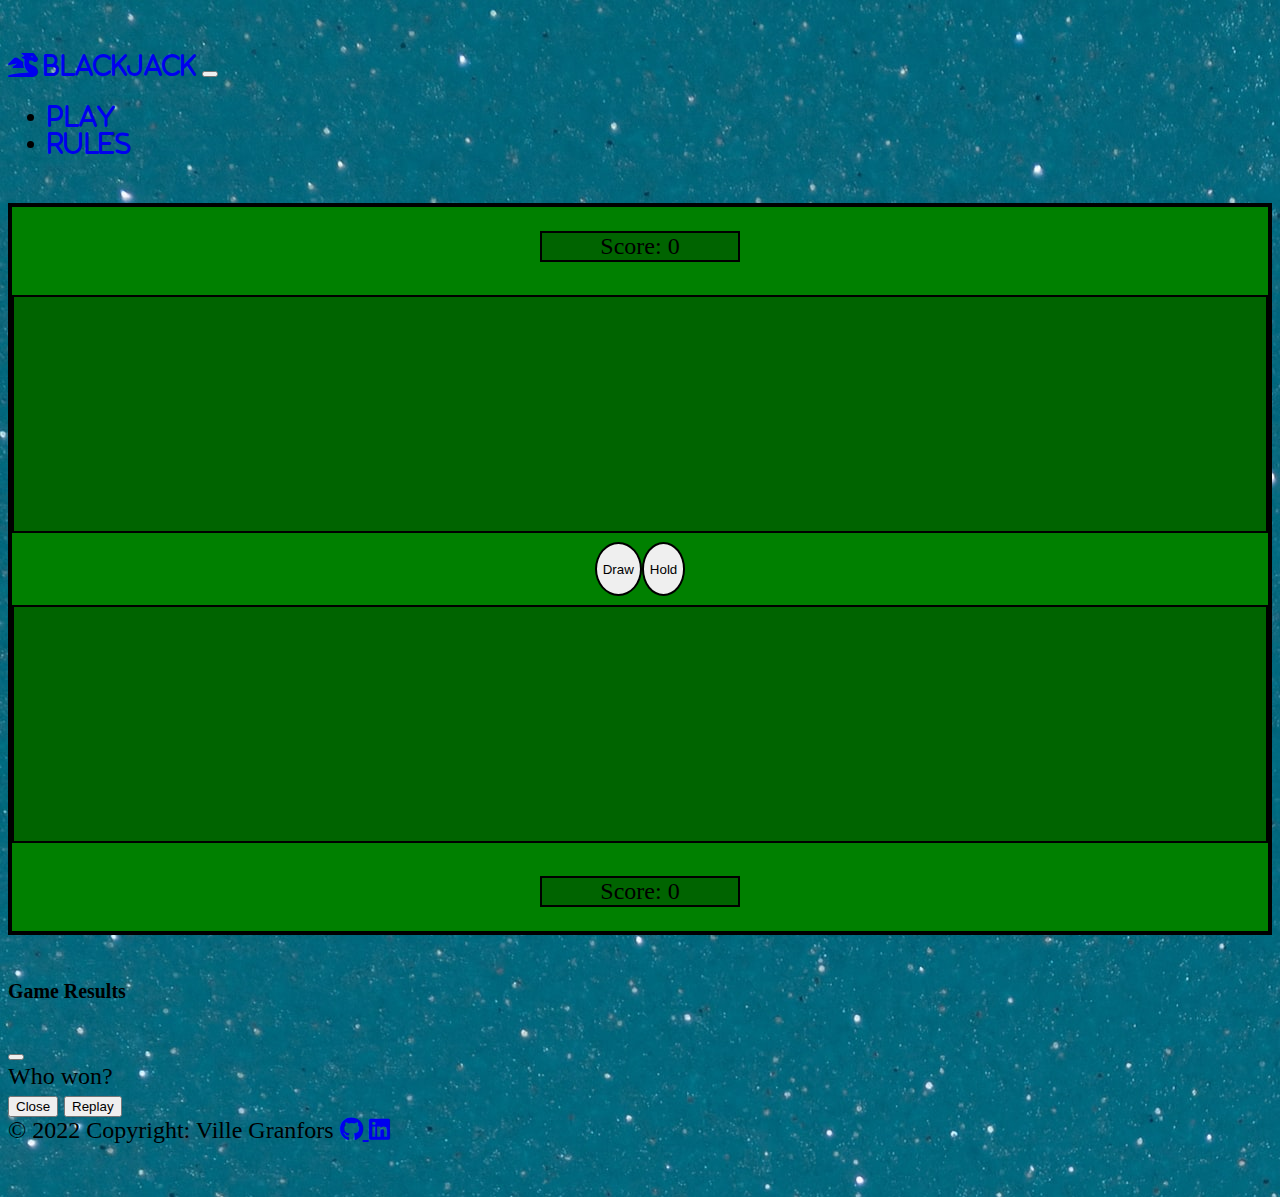
<file: index.html>
<!DOCTYPE html>
<html lang="sv-SE">
	<head>
		<meta charset="UTF-8" />
		<meta name="viewport" content="width=device-width, initial-scale=1.0" />
		<title>A Simple Blackjack Game</title>
		<link rel="icon" type="image/x-icon" href="/images/favicon.ico" />

		<link
			rel="stylesheet"
			href="https://cdn.jsdelivr.net/npm/bootstrap@5.1.3/dist/css/bootstrap.min.css"
			integrity="sha384-1BmE4kWBq78iYhFldvKuhfTAU6auU8tT94WrHftjDbrCEXSU1oBoqyl2QvZ6jIW3"
			crossorigin="anonymous"
		/>
		<link
			rel="stylesheet"
			href="https://cdnjs.cloudflare.com/ajax/libs/font-awesome/6.0.0/css/all.min.css"
		/>
		<link rel="stylesheet" href="styles/custom.css" />
	</head>

	<body>
		<header>
			<nav class="navbar navbar-expand-lg navbar-dark fixed-top bg-black">
				<div class="container">
					<a class="navbar-brand" href="index.html"
						><i class="fa-solid fa-dragon"> Blackjack</i></a
					>

					<button
						class="navbar-toggler"
						type="button"
						id="nav-button"
						data-bs-toggle="collapse"
						data-bs-target="#navbarCollapse"
						aria-controls="navbarCollapse"
						aria-expanded="false"
						aria-label="Toggle navigation"
					>
						<span class="navbar-toggler-icon"></span>
					</button>

					<div class="collapse navbar-collapse" id="navbarCollapse">
						<ul class="nav navbar-nav mr-auto">
							<li class="nav-item">
								<a class="nav-link active" href="index.html">
									<i class="fa-solid">Play</i>
								</a>
							</li>
							<li class="nav-item">
								<a class="nav-link" href="rules.html">
									<i class="fa-solid">Rules</i>
								</a>
							</li>
						</ul>
					</div>
				</div>
			</nav>
		</header>
		<main>
			<section id="blackjack">
				<div class="container board-container px-5 unselectable">
					<div class="score-container mt-2">
						<div class="centered">
							<p class="fs-2 text-white score" id="score-opponent" value="0">
								Score: 
							</p>
						</div>
					</div>
					<div class="center-container text-center board">
						<div class="col-12" id="opponent-cards-container"></div>
					</div>
					<div class="center-container text-center button-container">
						<div class="col-6">
							<button
								class="btn btn-lg btn-warning fs-3 btn-circle"
								id="player-draw-card-button"
								type="button"
							>
								Draw
							</button>
						</div>
						<div class="col-6">
							<button
								class="btn btn-lg btn-warning btn-circle fs-3"
								id="hold-button"
								type="button"
							>
								Hold
							</button>
							<button
								class="btn btn-lg btn-warning btn-circle fs-3 hidden"
								id="new-game-button"
								type="button"
							>
								Replay
							</button>
						</div>
					</div>
					<div class="center-container text-center board">
						<div class="col-12" id="player-cards-container"></div>
					</div>
					<div class="score-container my-2">
						<div class="centered">
							<p class="fs-2 text-white score" id="score-player" value="0">Score: </p>
						</div>
					</div>
				</div>

				<div
					class="modal fade"
					id="game-result-modal"
					data-bs-backdrop="static"
					data-bs-keyboard="false"
					tabindex="-1"
					role="dialog"
					aria-labelledby="modelTitleId"
					aria-hidden="true"
				>
					<div class="modal-dialog modal-dialog-centered" role="document">
						<div class="modal-content">
							<div class="modal-header">
								<h5 class="modal-title">Game Results</h5>
								<button
									type="button"
									class="btn-close"
									data-bs-dismiss="modal"
									id="header-close-button"
									aria-label="Close"
								></button>
							</div>
							<div class="modal-body" id="result-text">Who won?</div>
							<div class="modal-footer">
								<button
									type="button"
									class="btn btn-secondary"
									id="close-button"
									data-bs-dismiss="modal"
								>
									Close
								</button>
								<button type="button" class="btn btn-primary" id="replay-button">
									Replay
								</button>
							</div>
						</div>
					</div>
				</div>
			</section>
		</main>

		<footer
			class="footer mt-auto py-3 bg-black text-center text-lg-start text-muted fixed-bottom"
		>
			<div class="text-center bg-black">
				<span>
					© 2022 Copyright:
					<a class="text-reset fw-bold text-decoration-none"> Ville Granfors </a>
					<a
						class="text-reset fw-bold text-decoration-none footer-link p-2"
						href="https://github.com/GumshoeSE"
						target="_blank"
					>
						<i class="fa-brands fa-github"></i>
					</a>
					<a
						class="text-reset fw-bold text-decoration-none footer-link"
						href="http://www.linkedin.com/in/ville-granfors"
						target="_blank"
					>
						<i class="fa-brands fa-linkedin"></i>
					</a>
				</span>
			</div>
		</footer>

		<script
			src="https://cdn.jsdelivr.net/npm/bootstrap@5.1.3/dist/js/bootstrap.bundle.min.js"
			integrity="sha384-ka7Sk0Gln4gmtz2MlQnikT1wXgYsOg+OMhuP+IlRH9sENBO0LRn5q+8nbTov4+1p"
			crossorigin="anonymous"
		></script>
		<script src="scripts/blackjack.js"></script>
	</body>
</html>
</file>
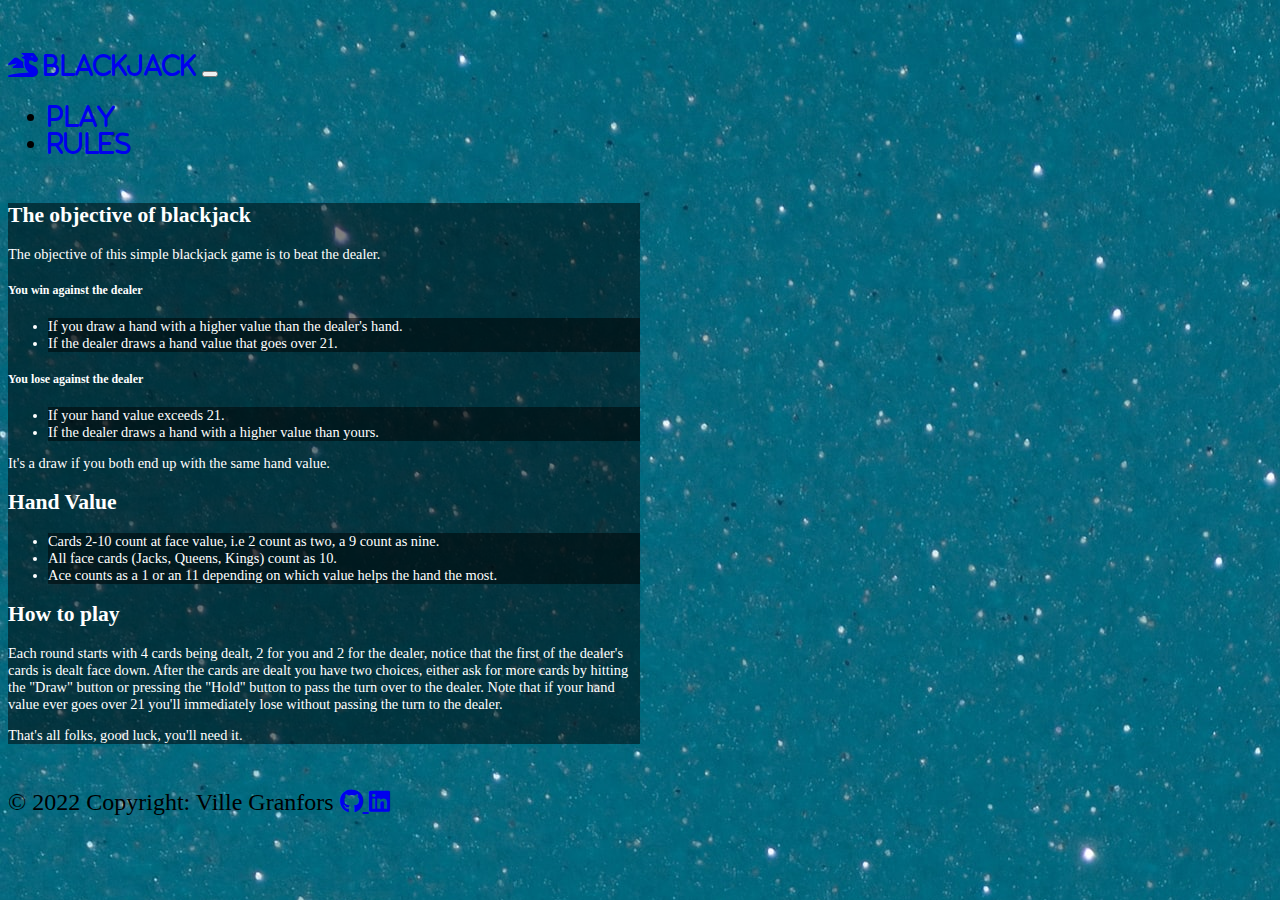
<file: rules.html>
<!DOCTYPE html>
<html lang="sv-SE">
	<head>
		<meta charset="UTF-8" />
		<meta name="viewport" content="width=device-width, initial-scale=1.0" />
		<title>A Simple Blackjack Game</title>
		<link rel="icon" type="image/x-icon" href="/images/favicon.ico" />

		<link
			rel="stylesheet"
			href="https://cdn.jsdelivr.net/npm/bootstrap@5.1.3/dist/css/bootstrap.min.css"
			integrity="sha384-1BmE4kWBq78iYhFldvKuhfTAU6auU8tT94WrHftjDbrCEXSU1oBoqyl2QvZ6jIW3"
			crossorigin="anonymous"
		/>
		<link
			rel="stylesheet"
			href="https://cdnjs.cloudflare.com/ajax/libs/font-awesome/6.0.0/css/all.min.css"
		/>
		<link rel="stylesheet" href="styles/custom.css" />
	</head>

	<body>
		<header>
			<nav class="navbar navbar-expand-lg navbar-dark fixed-top bg-black">
				<div class="container">
					<a class="navbar-brand" href="index.html"
						><i class="fa-solid fa-dragon"> Blackjack</i></a
					>

					<button
						class="navbar-toggler"
						type="button"
						data-bs-toggle="collapse"
						data-bs-target="#navbarCollapse"
						aria-controls="navbarCollapse"
						aria-expanded="false"
						aria-label="Toggle navigation"
					>
						<span class="navbar-toggler-icon"></span>
					</button>

					<div class="collapse navbar-collapse" id="navbarCollapse">
						<ul class="nav navbar-nav mr-auto">
							<li class="nav-item">
								<a class="nav-link" href="index.html">
									<i class="fa-solid">Play</i>
								</a>
							</li>
							<li class="nav-item">
								<a class="nav-link active" href="rules.html">
									<i class="fa-solid">Rules</i>
								</a>
							</li>
						</ul>
					</div>
				</div>
			</nav>
		</header>
		<main>
			<section>
				<div class="container text-start" id="rules">
					<h2>The objective of blackjack</h2>

					<p class="fs-6">
						The objective of this simple blackjack game is to beat the dealer.
					</p>

					<h5 class="mt-4">You win against the dealer</h5>
					<ul class="list-group list-group-numbered p-3">
						<li class="list-group-item">
							If you draw a hand with a higher value than the dealer's hand.
						</li>
						<li class="list-group-item">
							If the dealer draws a hand value that goes over 21.
						</li>
					</ul>

					<h5 class="mt-3">You lose against the dealer</h5>
					<ul class="list-group list-group-numbered p-3">
						<li class="list-group-item">If your hand value exceeds 21.</li>
						<li class="list-group-item">
							If the dealer draws a hand with a higher value than yours.
						</li>
					</ul>

					<p>It's a draw if you both end up with the same hand value.</p>

					<h2 class="mt-4">Hand Value</h2>
					<ul class="list-group p-3">
						<li class="list-group-item">
							Cards 2-10 count at face value, i.e 2 count as two, a 9 count as nine.
						</li>
						<li class="list-group-item">
							All face cards (Jacks, Queens, Kings) count as 10.
						</li>
						<li class="list-group-item">
							Ace counts as a 1 or an 11 depending on which value helps the hand the
							most.
						</li>
					</ul>

					<h2 class="mt-4">How to play</h2>
					<p>
						Each round starts with 4 cards being dealt, 2 for you and 2 for the dealer,
						notice that the first of the dealer's cards is dealt face down. After the
						cards are dealt you have two choices, either ask for more cards by hitting
						the "Draw" button or pressing the "Hold" button to pass the turn over to the
						dealer. Note that if your hand value ever goes over 21 you'll immediately
						lose without passing the turn to the dealer.
					</p>

					<p>That's all folks, good luck, you'll need it.</p>
				</div>
			</section>
		</main>

		<footer
			class="footer mt-auto py-3 bg-black text-center text-lg-start text-muted fixed-bottom"
		>
			<div class="text-center bg-black">
				<span>
					© 2022 Copyright:
					<a class="text-reset fw-bold text-decoration-none"> Ville Granfors </a>
					<a
						class="text-reset fw-bold text-decoration-none footer-link p-2"
						href="https://github.com/GumshoeSE"
						target="_blank"
					>
						<i class="fa-brands fa-github"></i>
					</a>
					<a
						class="text-reset fw-bold text-decoration-none footer-link"
						href="http://www.linkedin.com/in/ville-granfors"
						target="_blank"
					>
						<i class="fa-brands fa-linkedin"></i>
					</a>
				</span>
			</div>
		</footer>

		<script
			src="https://cdn.jsdelivr.net/npm/bootstrap@5.1.3/dist/js/bootstrap.bundle.min.js"
			integrity="sha384-ka7Sk0Gln4gmtz2MlQnikT1wXgYsOg+OMhuP+IlRH9sENBO0LRn5q+8nbTov4+1p"
			crossorigin="anonymous"
		></script>
		<script src="scripts/blackjack.js"></script>
	</body>
</html>
</file>
<file: styles/custom.css>
body {
    padding-top: 5vh;
    padding-bottom: 5vh;
    background-color: #096C84;
    background-image: url(../images/background-large.jpg);
    font-size: 1.5rem;
}

.board-container {
    background-color: green;
    border: 4px solid black;
    margin-top: 5vh;
    margin-bottom: 5vh;
    min-height: 65vh;
    height: fit-content;
}

.board {
    max-height: fit-content;
    min-height: 26vh;
    margin-top: 1vh;
    margin-bottom: 1vh;
    background-color: darkgreen;
}

.button-container{
    height: fit-content;
    min-height: 6vh;
    border: none !important;
}

.hidden {
    display: none;
}

.card-drawn{
    height: 25vh;
    width: auto;
    padding: 1vh;
    display: inline;
}

@media only screen and (max-width: 850px) {
    .card-drawn{
        height: 16vh;
        width: auto;
        padding: 1vh;
        display: inline;
    }
    .board {
        max-height: fit-content;
        min-height: 20vh;
        margin-top: 1vh;
        margin-bottom: 1vh;
        background-color: darkgreen;
    }
    html { font-size: 62.5%; } 
}

.score {
    background-color: darkgreen;
    border: 2px solid black;
    height: fit-content;
}

.score-container {
    text-align: center;
    white-space: nowrap;
    min-height: 6vh;
    height: fit-content;
}

.score-container::before {
    content: '';
    display: inline-block;
    height: 100%;
    vertical-align: middle;
    margin-right: -0.25em;
}

.centered {
    display: inline-block;
    vertical-align: middle;
    width: 200px;
}

.center-container {
    display: flex;
    justify-content: center;
    align-items: center;
    border: 2px solid black;
}

.score::after {
    content: attr(value);
}

.btn-circle {
    min-height: 6vh;
    width: fit-content;
    border-radius: 50%;
    border: 2px solid black;
}

.content {
    flex: 0 0 120px;
}

.unselectable {
    -moz-user-select: -moz-none;
    -khtml-user-select: none;
    -webkit-user-select: none;
    -o-user-select: none;
    user-select: none;
}

.footer-link:hover {
    color: yellow !important;
}

#rules {
    width: 75%;
    background-color: rgba(0,0,0,0.5);
    color: white;
    margin-top: 3vh;
    margin-bottom: 4vh;
    font-size: 0.9rem;
}

@media only screen and (min-width: 850px) {
    #rules {
        width: 50%;
        margin-top: 5vh;
        margin-bottom: 5vh;
        background-color: rgba(0,0,0,0.5);
        color: white;
    }
}

.list-group-item {
    background-color: rgba(0,0,0,0.5);
    color: white;
}
</file>
